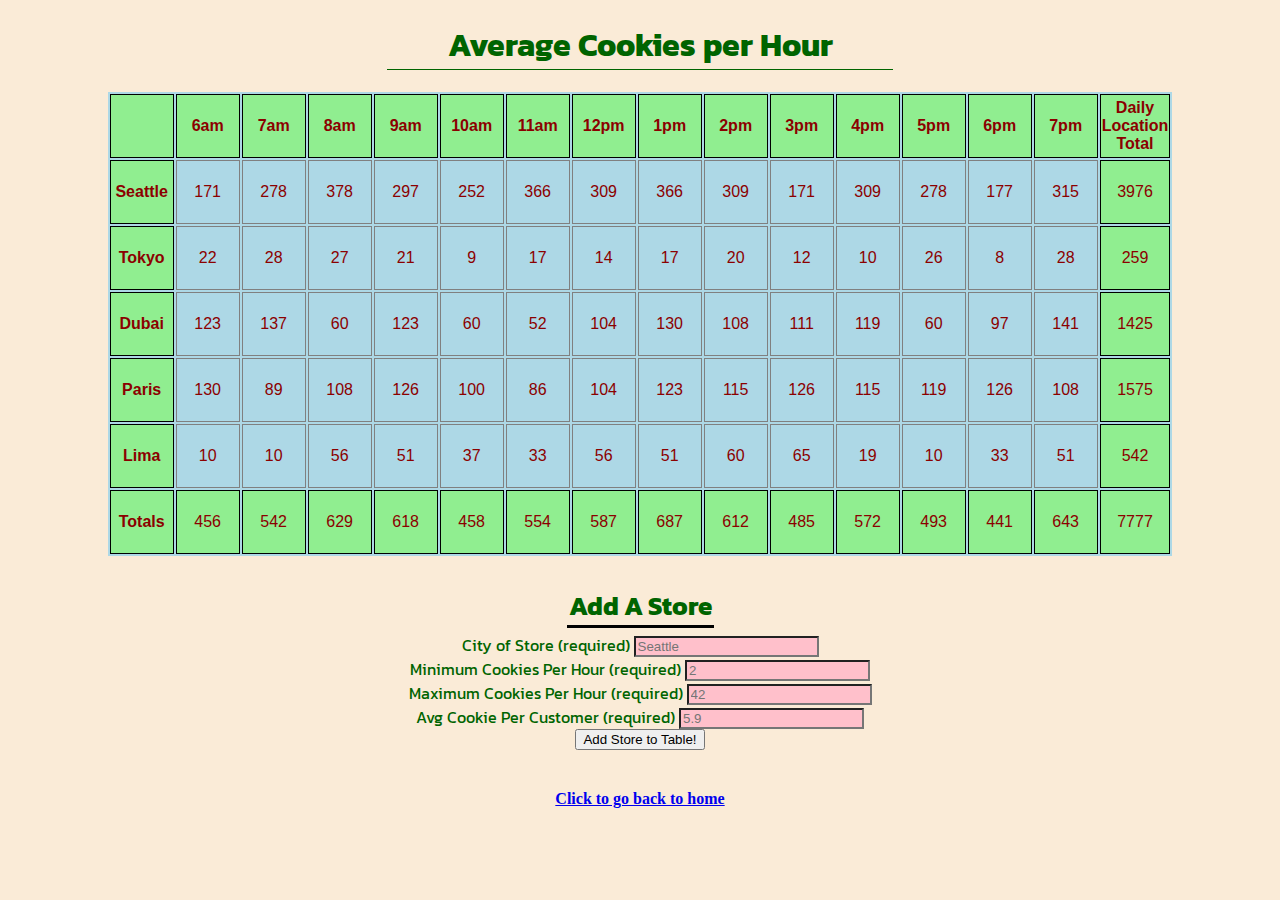
<file: sales.html>
<!DOCTYPE html>
<html lang="en">
<head>
    <meta charset="UTF-8">
    <meta http-equiv="X-UA-Compatible" content="IE=edge">
    <meta name="viewport" content="width=device-width, initial-scale=1.0">
    <link rel="preconnect" href="https://fonts.googleapis.com">
    <link rel="preconnect" href="https://fonts.gstatic.com" crossorigin>
    <link href="https://fonts.googleapis.com/css2?family=Kanit:ital,wght@0,400;1,200;1,300&display=swap" rel="stylesheet">
    <title>Average Cookies Per Hour</title>
    <link rel="stylesheet" href="css/style.css"/>
</head>
<body>
    <header>
        <h1>Average Cookies per Hour</h1>
    </header>
    <section class="row">
        <table id="cookieTable">
            <thead id="table-head">
            </thead>
            <tbody id="table-values">
            </tbody>
            <tfoot id="table-foot">
            </tfoot>
        </table>
    </section>
    <form id="store-form">
            <fieldset>
                <legend id="fieldsettitle">Add A Store</legend>
                <section>
                    <label for="city-input">City of Store (required)</label>
                    <input type="text" id="city-input" name="store_city" placeholder="Seattle" required>
                </section>
                <section>
                    <label for="min-input">Minimum Cookies Per Hour (required)</label>
                    <input type="number" id="min-input" name="store_min" placeholder="2" required min="0">
                </section>
                <section>
                    <label for="max-input">Maximum Cookies Per Hour (required)</label>
                    <input type="number" id="max-input" name="store_max" placeholder="42" required min="0">
                </section>
                <section>
                    <label for="avg-input">Avg Cookie Per Customer (required)</label>
                    <input type="number" id="avg-input" name="store_avg" placeholder="5.9" required min="0">
                </section>
                <button>Add Store to Table!</button>
            </fieldset>
        </form>
    <footer>
        <a href="index.html">Click to go back to home</a>
    </footer>
    <script src="js/app.js"></script>
    </body>
</html>
</file>
<file: css/style.css>
body {
    background-color: antiquewhite;
}

header {
    text-align: center;
}

h2 {
    text-align: center;
    font-family: 'Kanit', sans-serif;
    color: darkgreen;
}

h1 {
    font-family: 'Kanit', sans-serif;
    color: darkgreen;
    border-bottom: thin solid darkgreen;
    margin-left: 30%;
    margin-right: 30%;
}

h3 {
    font-family: 'Kanit', sans-serif;
    color: darkgreen;
    border-bottom: thin solid darkgreen;
}


#chinookImg {
    display: block;
    margin-left: auto;
    margin-right: auto;
    width: 40%;
}

footer {
    text-align: center;
}

.row {
    display: flex;
    flex-direction: row;
    justify-content: space-around;
    align-items: center;
}

.column {
    display: flex;
    flex-direction: column;
    justify-content: center;
    align-items: center;
}

table {
    background-color: lightblue;
    color: darkred;
    font-family: Helvetica, sans-serif;
    text-align: center;
}
  
th {
    border: thin solid black;
    height: 60px;
    width: 60px;
    background-color: lightgreen;
}

td {
    border: thin solid grey;
    height: 60px;
    width: 60px;
}

table td:last-child {
    border: thin solid black;
    background-color: lightgreen;
}

tfoot {
    border: thin solid black;
    background-color: lightgreen;
}

tfoot td {
    border: thin solid black;
}

td:first-child{
    border: thin solid black;
    background-color: lightgreen;
    font-weight: bold;
    
}
  
input:invalid:required {
    background: pink;
}
  
input:valid {
    border: 2px solid black;
    background: lightgreen;
}

fieldset {
    display: flex;
    flex-direction: column;
    align-items: center;
    border: none;
    margin: 30px;
    font-family: 'Kanit', sans-serif;
    color: darkgreen;
}

#fieldsettitle {
    text-align: center;
    font-weight: bold;
    font-size: 26px;
    border-bottom: solid black;
    font-family: 'Kanit', sans-serif;
    color: darkgreen;
}

p {
    font-family: Georgia, 'Times New Roman', Times, serif;
    color: darkblue;
    font-weight: 549;
}

a {
    font-family: Georgia, 'Times New Roman', Times, serif;
    font-weight: bold;
}
</file>
